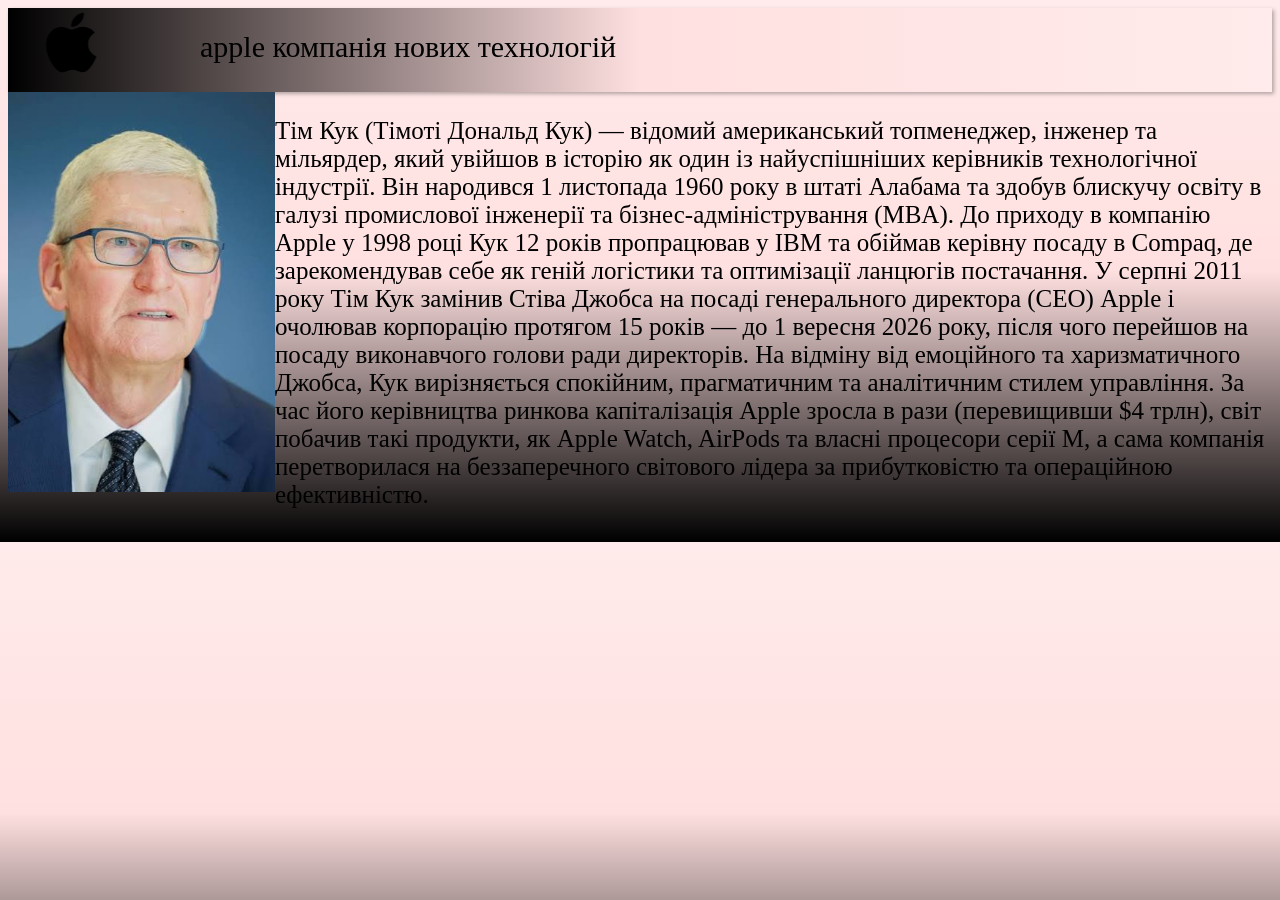
<file: index.html>
<!DOCTYPE html>
<html lang="uk">
<head>
    <meta charset="UTF-8">
    <title>apple</title>
    <link rel="stylesheet" href="style.css">
    
</head>
<body>
    
    
    <header>
     <img class="voto" src="pngwing.com.png"></header>
     <p class="von">apple  компанія нових технологій</p>
    <main>
        <img src="images (1).jfif" >
        <p class="small">Тім Кук (Тімоті Дональд Кук) — відомий американський топменеджер, інженер та мільярдер, який увійшов в історію як один із найуспішніших керівників технологічної індустрії. Він народився 1 листопада 1960 року в штаті Алабама та здобув блискучу освіту в галузі промислової інженерії та бізнес-адміністрування (MBA). До приходу в компанію Apple у 1998 році Кук 12 років пропрацював у IBM та обіймав керівну посаду в Compaq, де зарекомендував себе як геній логістики та оптимізації ланцюгів постачання.
У серпні 2011 року Тім Кук замінив Стіва Джобса на посаді генерального директора (CEO) Apple і очолював корпорацію протягом 15 років — до 1 вересня 2026 року, після чого перейшов на посаду виконавчого голови ради директорів. На відміну від емоційного та харизматичного Джобса, Кук вирізняється спокійним, прагматичним та аналітичним стилем управління. За час його керівництва ринкова капіталізація Apple зросла в рази (перевищивши $4 трлн), світ побачив такі продукти, як Apple Watch, AirPods та власні процесори серії M, а сама компанія перетворилася на беззаперечного світового лідера за прибутковістю та операційною ефективністю.</p>
    </main>
</body>
</html>
</file>
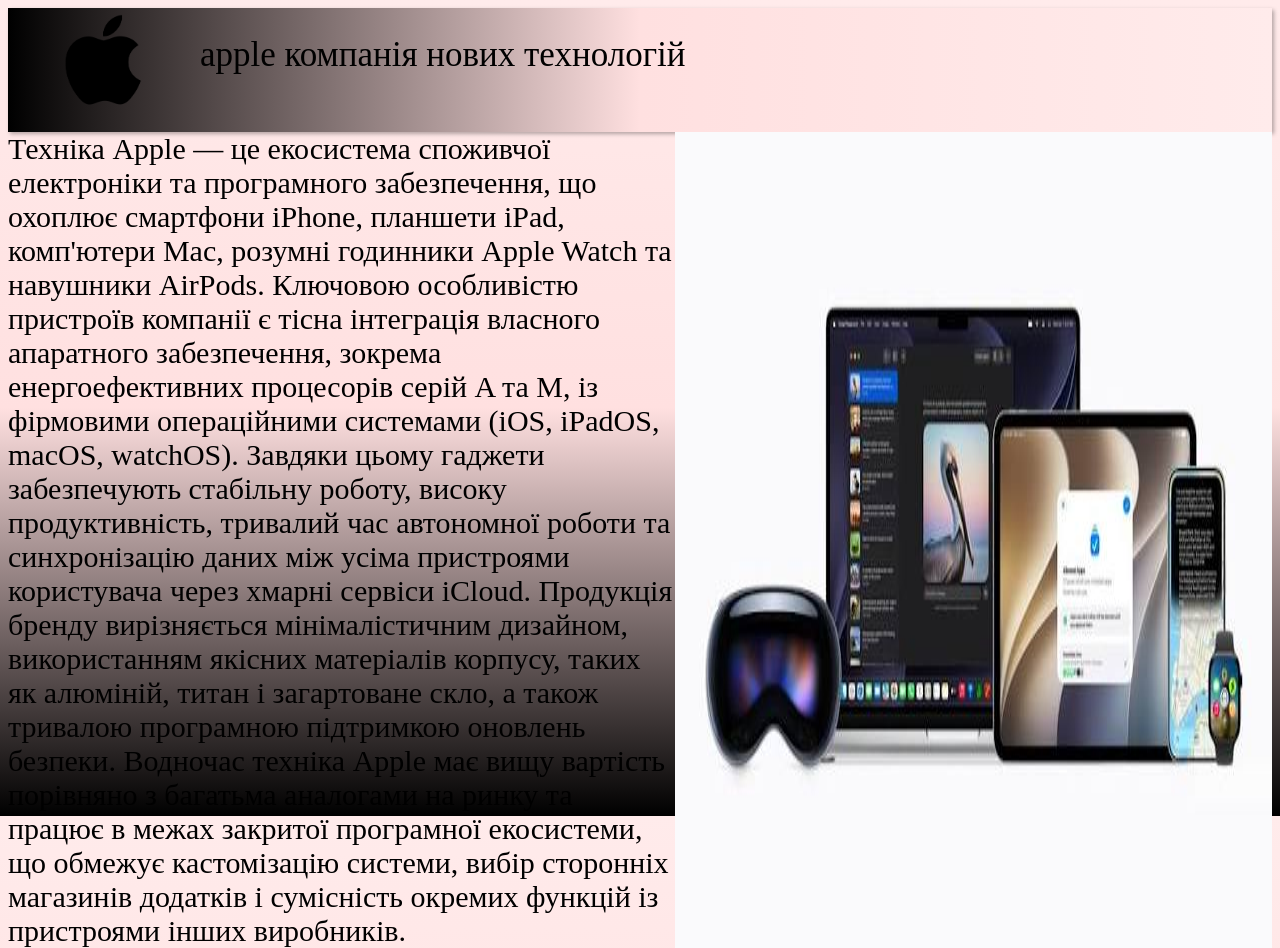
<file: page.html>
<!DOCTYPE html>
<html lang="uk">
<head>
    <meta charset="UTF-8">
    <meta name="viewport" content="width=device-width, initial-scale=1.0">
    <link rel="stylesheet" href="style2.css">
    <title>apple</title>
</head>

<body>
    <div>
       <header>
    <img class="voto" src="pngwing.com.png"></header>
     <p class="von">apple  компанія нових технологій</p>
<main>
    Техніка Apple — це екосистема споживчої електроніки та програмного забезпечення, що охоплює смартфони iPhone, планшети iPad, комп'ютери Mac, розумні годинники Apple Watch та навушники AirPods. Ключовою особливістю пристроїв компанії є тісна інтеграція власного апаратного забезпечення, зокрема енергоефективних процесорів серій A та M, із фірмовими операційними системами (iOS, iPadOS, macOS, watchOS). Завдяки цьому гаджети забезпечують стабільну роботу, високу продуктивність, тривалий час автономної роботи та синхронізацію даних між усіма пристроями користувача через хмарні сервіси iCloud.
Продукція бренду вирізняється мінімалістичним дизайном, використанням якісних матеріалів корпусу, таких як алюміній, титан і загартоване скло, а також тривалою програмною підтримкою оновлень безпеки. Водночас техніка Apple має вищу вартість порівняно з багатьма аналогами на ринку та працює в межах закритої програмної екосистеми, що обмежує кастомізацію системи, вибір сторонніх магазинів додатків і сумісність окремих функцій із пристроями інших виробників.
      <img class="tex" src="images (79).jpg">
</main>
    </div>

</body>
</html>
</file>
<file: style.css>
header {
    
    background: #000000;
background: linear-gradient(90deg, rgba(0, 0, 0, 1) 0%, rgba(255, 224, 224, 1) 50%, rgba(255, 235, 235, 1) 100%);
  box-shadow: 2px 2px 4px rgba(0, 0, 0, 0.3);
 

  
}
.voto{
    height: 80px;
    right: 30px;
}

.von {
    position: absolute;
    top: 0;
    left: 200px;
    font-size: 30px;
}
body{
    background: #000000;
background: linear-gradient(0deg, rgba(0, 0, 0, 1) 0%, rgba(255, 224, 224, 1) 50%, rgba(255, 235, 235, 1) 100%);
}
img{
    height: 400px;
    
}
main{
    display: flex ;
}
.small {
    font-size: 25px;
    
}
@media (max-width:600px) {img  {
     width: 0px;
}}
@media (max-width:600px) {header  {
     padding: 30px;
}}
</file>
<file: style2.css>
header {
    
    background: #000000;
background: linear-gradient(90deg, rgba(0, 0, 0, 1) 0%, rgba(255, 224, 224, 1) 50%, rgba(255, 235, 235, 1) 100%);
  box-shadow: 2px 2px 4px rgba(0, 0, 0, 0.3);
 

  
}
.voto{
    height:120px;
    
}
.von {
    position: absolute;
    top: 0;
    left: 200px;
    font-size: 35px;
}
body{
   height: 800px;
    background: #000000;
background: linear-gradient(0deg, rgba(0, 0, 0, 1) 0%, rgba(255, 224, 224, 1) 50%, rgba(255, 235, 235, 1) 100%);
}
main {font-size:30px ;
    display: flex;
}
</file>
